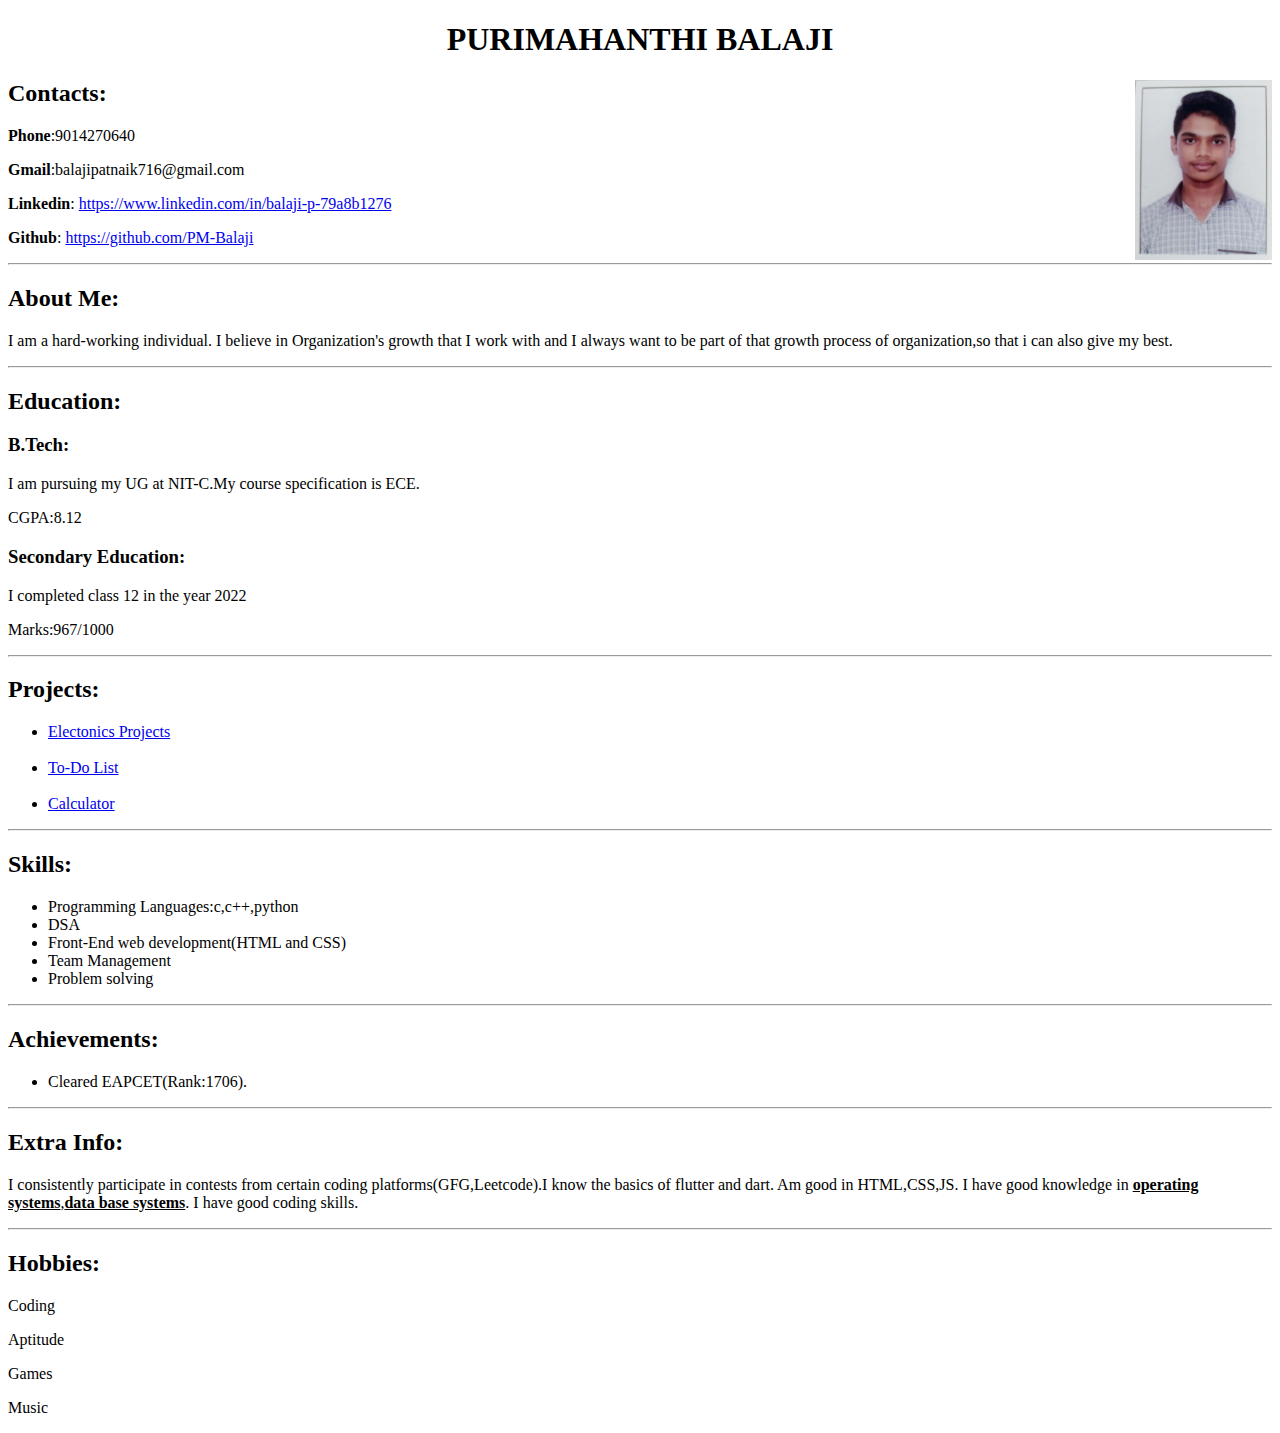
<file: index.html>
<!DOCTYPE html>
<html lang="en">
<head>
    <meta charset="UTF-8">
    <meta name="viewport" content="width=device-width, initial-scale=1.0">
    <title>My Portfolio</title>
</head>
<body>
    
    <h1><center> PURIMAHANTHI BALAJI</center></h1>
    <div >
        <img style="height:180px;float:right" src="./balaji.jpg"alt=Balaji>
        <h2>Contacts:</h2>
        <p><b>Phone</b>:9014270640</p>
        <p><b>Gmail</b>:balajipatnaik716@gmail.com</p>
        <p><b>Linkedin</b>: <a href="https://www.linkedin.com/in/balaji-p-79a8b1276"  >https://www.linkedin.com/in/balaji-p-79a8b1276</a></p>
        <p><b>Github</b>: <a href="https://github.com/PM-Balaji">https://github.com/PM-Balaji</a></p>
    </div>
    <hr>
    <h2>About Me:</h2>
    <p>I am a hard-working individual. I believe in Organization's growth that I work with and I always want to be part of that growth process of organization,so that i can also give my best.</p>
    <HR>
    <h2>Education:</h2>
    <h3>B.Tech:</h3>
    <p>I am pursuing my UG at NIT-C.My course specification is ECE.</p>
    <P>CGPA:8.12</P>
    <h3>Secondary Education:</h3>
    <p>I completed class 12 in the year 2022</p>
    <p>Marks:967/1000</p>
    <hr>
    <h2>Projects:</h2>
    <ul>
    <li><a href="./Ece-pro.html" > Electonics Projects</a></li>
    <br>
    <li><a href="https://screeching-precious-seismosaurus.glitch.me">To-Do List</a></li>
    <br>
    <li><a href="https://bony-narrow-slayer.glitch.me">Calculator</a></li>
    </ul>
    <hr>
    
    <h2>Skills:</h2>
    <ul>
        <li>Programming Languages:c,c++,python</li>
        <li>DSA</li>
        <li>Front-End web development(HTML and CSS)</li>
        <li>Team Management</li>
        <li>Problem solving</li>
    </ul>
    <hr>
    <h2>Achievements:</h2>
    <ul>
        <li>Cleared EAPCET(Rank:1706).</li>
    </ul>
    <hr>
    <h2>Extra Info:</h2>
    <p>I consistently participate in contests from certain coding platforms(GFG,Leetcode).I know the basics of flutter and dart. Am good in HTML,CSS,JS. I have good knowledge in <u><b>operating systems</u></b>,<u><b>data base systems</u></b>. I have good coding skills.</p>
    <hr>
    <h2>Hobbies:</h2>
    <p>Coding</p>
    <p>Aptitude</p>
    <p>Games</p>
    <p>Music</p>
</body>
</html>
</file>
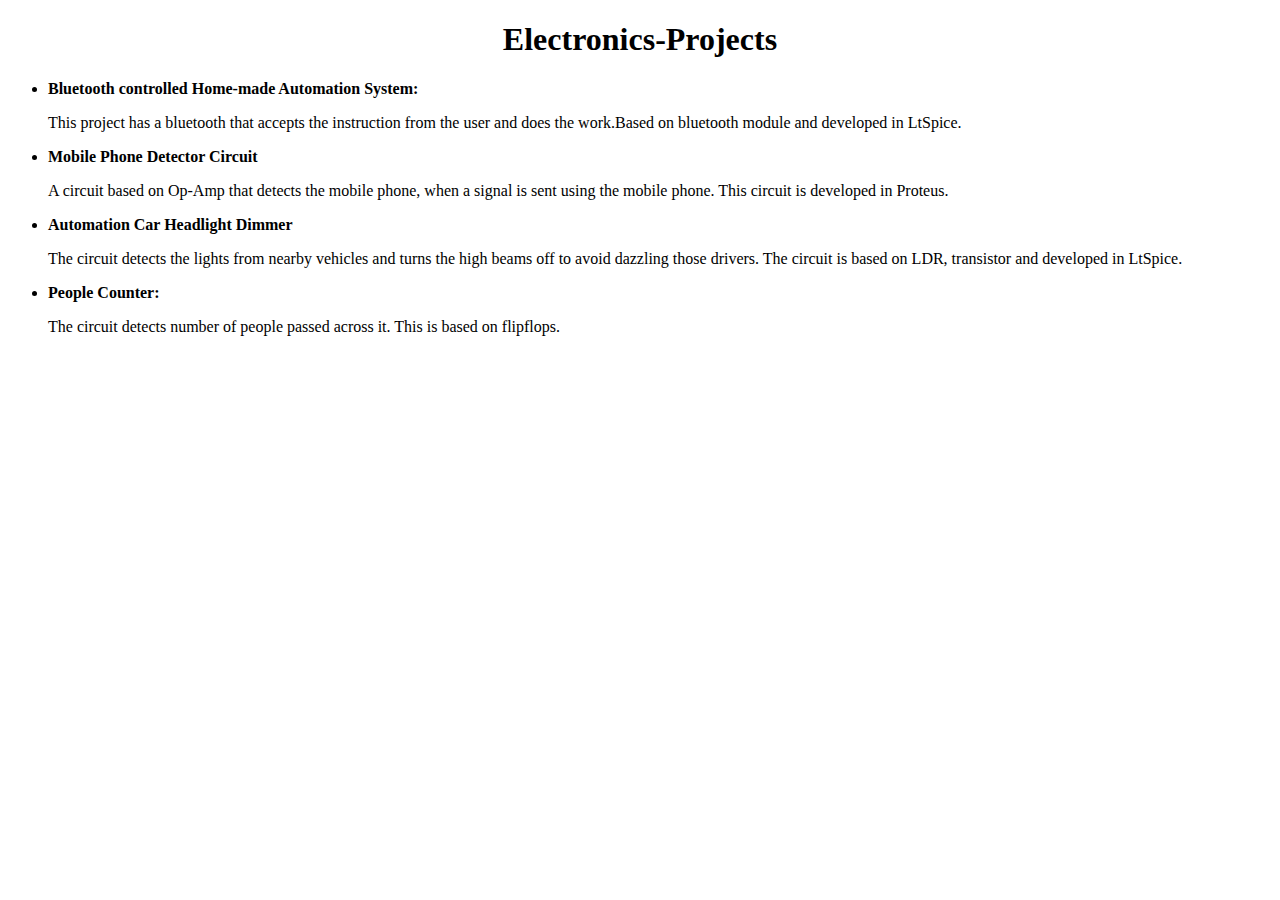
<file: Ece-pro.html>
<!DOCTYPE html>
<html lang="en">
<head>
    <meta charset="UTF-8">
    <meta name="viewport" content="width=device-width, initial-scale=1.0">
    <title>Electronics-Projects</title>
</head>
<body>
    <h1><center>Electronics-Projects</center></h1>
    <ul>
        <li>
            <b>Bluetooth controlled Home-made Automation System:</b>
            <p>This project has a bluetooth that accepts the instruction from the user and does the work.Based on bluetooth module and developed in LtSpice.</p>
        </li>
        <li>
            <b>Mobile Phone Detector Circuit</b>
            <p>A circuit based on Op-Amp that detects the mobile phone,
                when a signal is sent using the mobile phone. This circuit is
                developed in Proteus. </p>
        </li>
        <li>
            <b>Automation Car Headlight Dimmer</b>
            <p>The circuit detects the lights from nearby vehicles and turns
                the high beams off to avoid dazzling those drivers. The circuit is
                based on LDR, transistor and developed in LtSpice.</p>
        </li>
        <li>
            <b>People Counter:</b>
            <p>The circuit detects number of people passed across it. This is based on flipflops.</p>
        </li>
    </ul>
</body>
</html>
</file>
